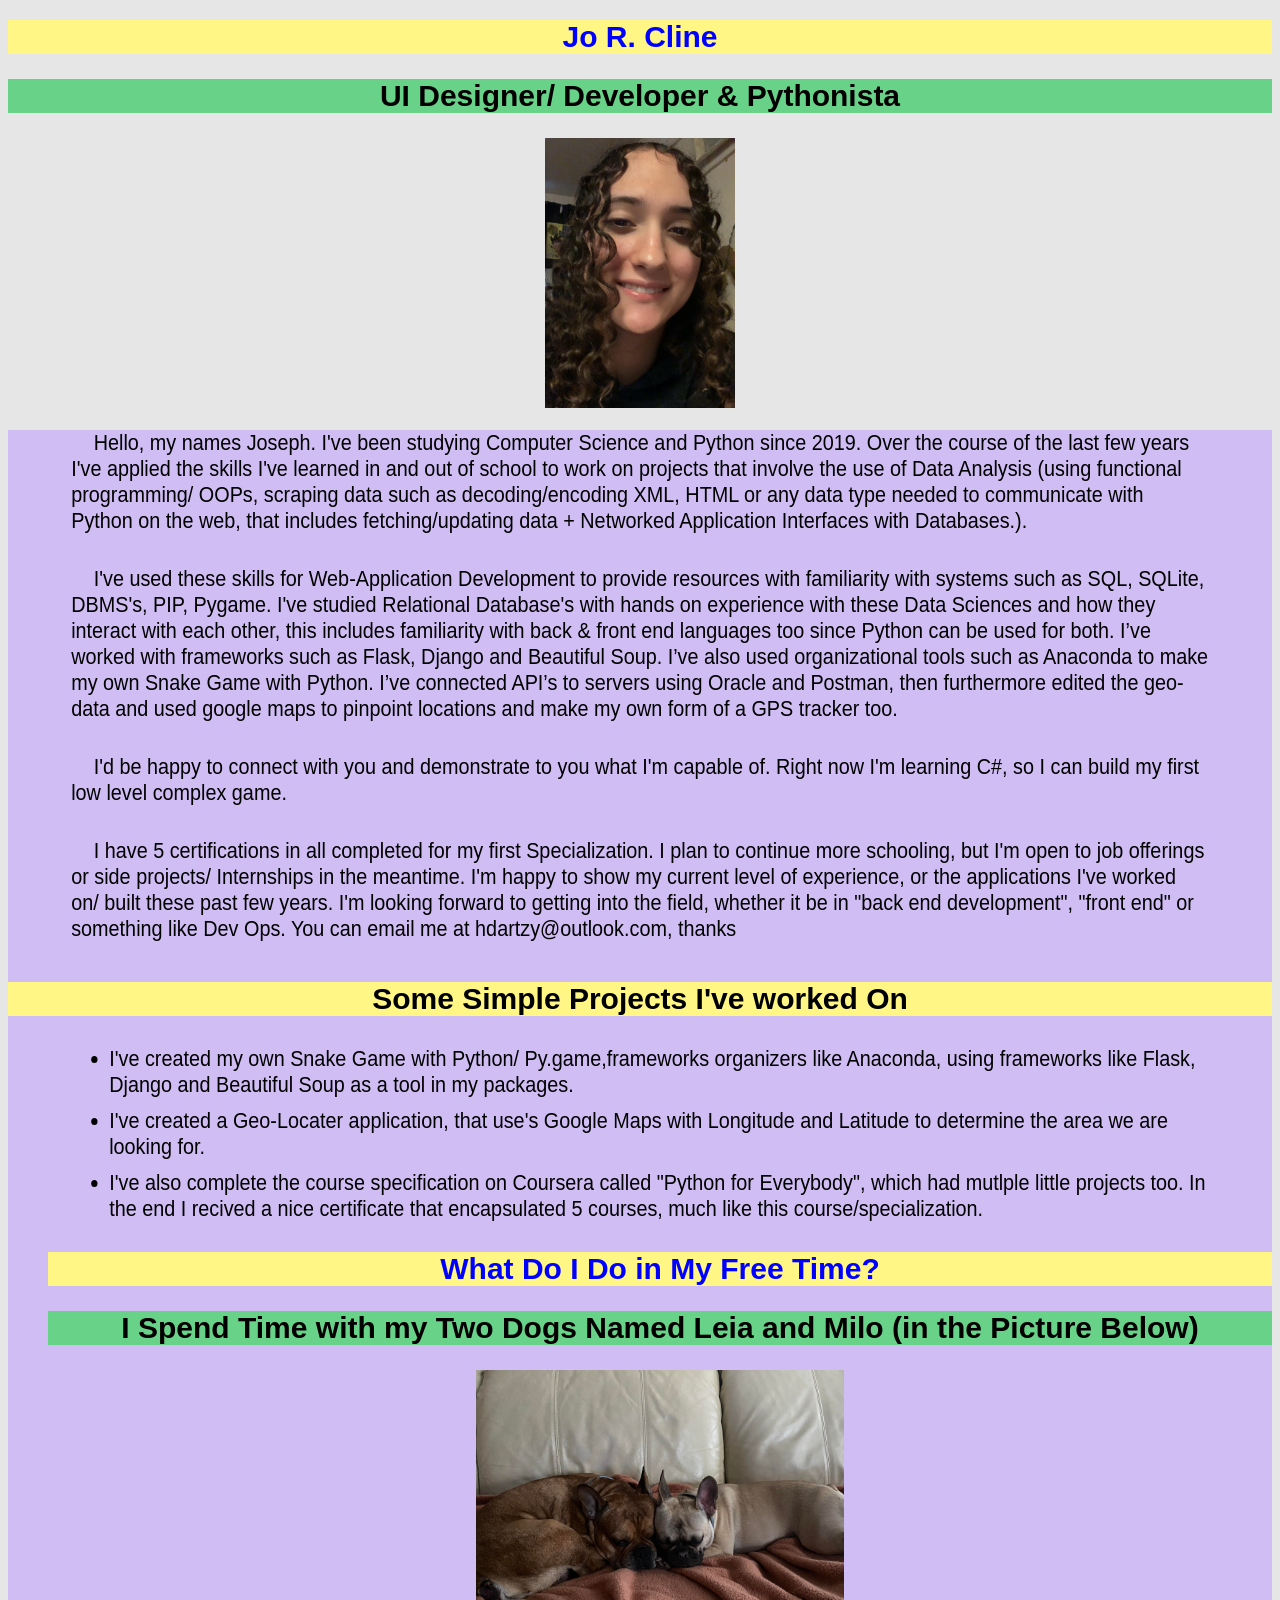
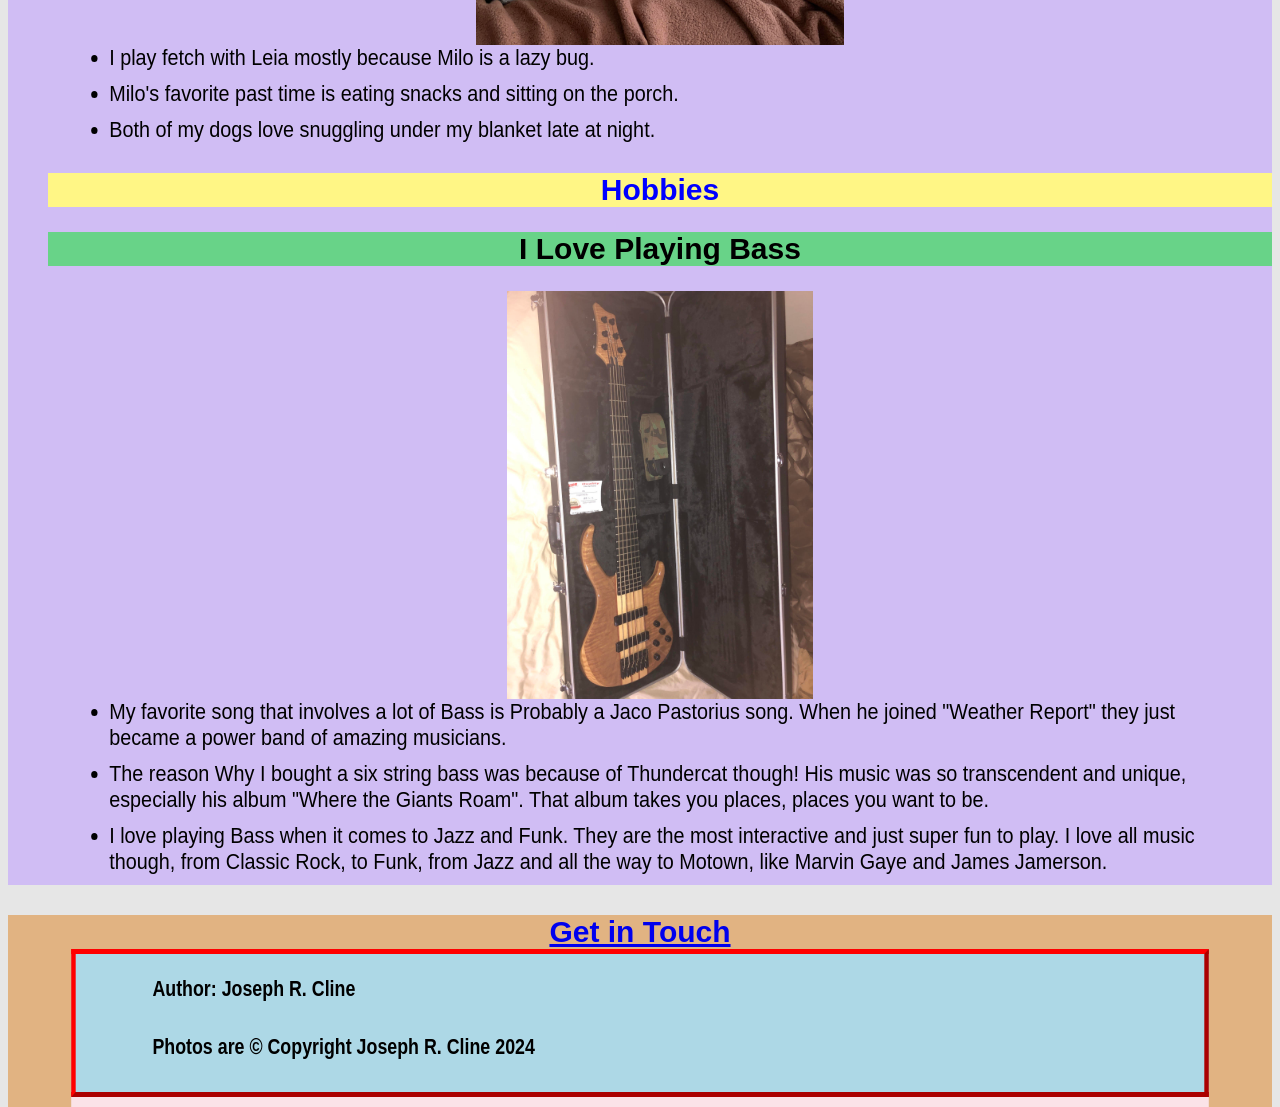
<file: index.html>
<!DOCTYPE html>
<html lang="en">
<head>
    <meta charset="UTF-8">
    <meta name="viewport" content="width=device-width, initial-scale=1.0">
    <link rel="stylesheet" href="styles.css">
    <title>About Me Page</title>

    
    </head>

        <body>
            
        <div class="container">
        <h1>Jo R. Cline</h1>
            
        



        
        <h2>UI Designer/ Developer & Pythonista</h2>
        
                
                
        <div class="image">
            <img src="./Images/mesmiling2.jpg" alt="Photograph Of Me"
            width="15%" alt="Photograph of me"
        </div>
        </h2>
                
        

        <main>
        <p> Hello, my names Joseph. I've been studying Computer Science and Python since 2019. Over the course of the last few years I've applied the skills I've learned in and out of school to work on projects that involve the use of Data Analysis (using functional programming/ OOPs, scraping data such as decoding/encoding XML, HTML or any data type needed to communicate with Python on the web, that includes fetching/updating data + Networked Application Interfaces with Databases.).
        </p>

            <p>    I've used these skills for Web-Application Development to provide resources with familiarity with systems such as SQL, SQLite, DBMS's, PIP, Pygame. I've studied Relational Database's with hands on experience with these Data Sciences and how they interact with each other, this includes familiarity with back & front end languages too since Python can be used for both. I’ve worked with frameworks such as Flask, Django and Beautiful Soup. I’ve also used organizational tools such as Anaconda to make my own Snake Game with Python. I’ve connected API’s to servers using Oracle and Postman, then furthermore edited the geo-data and used google maps to pinpoint locations and make my own form of a GPS tracker too.
            </p>

    <p>    I'd be happy to connect with you and demonstrate to you what I'm capable of. Right now I'm learning C#, so I can build my first low level complex game.
    </p>
        
    <p>    I have 5 certifications in all completed for my first Specialization. I plan to continue more schooling, but I'm open to job offerings or side projects/ Internships in the meantime. I'm happy to show my current level of experience, or the applications I've worked on/ built these past few years. I'm looking forward to getting into the field, whether it be in "back end development", "front end" or something like Dev Ops. You can email me at hdartzy@outlook.com, thanks
    </p>


        <h3> Some Simple Projects I've worked On</h3>
        <ul>
        <li> I've created my own Snake Game with Python/ Py.game,frameworks organizers like Anaconda, using frameworks like Flask, Django and Beautiful Soup as a tool in my packages.</li>
        <li> I've created a Geo-Locater application, that use's Google Maps with Longitude and Latitude to determine the area we are looking for.</li>
        <li> I've also complete the course specification on Coursera called "Python for Everybody", which had mutlple little projects too. In the end I recived a nice certificate that encapsulated 5 courses, much like this course/specialization. </li>
        


            <div class="container">
                <h1>What Do I Do in My Free Time?</h1>
                <h2> I Spend Time with my Two Dogs Named Leia and Milo (in the Picture Below)</h2>
                <div class="image">
                    <img src="./Images/leiaandmilo.jpg" alt="Photograph Of My Dogs"
                    width="30%" alt="Photograph of my dogs"
                        <ul>
                    <li> I play fetch with Leia mostly because Milo is a lazy bug.</li>
                    <li> Milo's favorite past time is eating snacks and sitting on the porch.</li>
                    <li> Both of my dogs love snuggling under my blanket late at night.</li>

                                <meta charset="UTF-8">
                                <meta name="viewport" content="width=device-width, initial-scale=1.0">
                                <link rel="stylesheet" href="styles.css">
            
                                <div class="container">

                                    <h1> Hobbies </h1>
                                    <h2> I Love Playing Bass</h2>
                                    <div class="image">
                                        <img src="./Images/mysixstringbass.jpg" alt="Photograph Of My Six String Bass"
                                            width="25%" alt="Photograph of my Bass"

                            <ul>
                                        <li> My favorite song that involves a lot of Bass is Probably a Jaco Pastorius song. When he joined "Weather Report" they just became a power band of amazing musicians.</li>
                                <li> The reason Why I bought a six string bass was because of Thundercat though! His music was so transcendent and unique, especially his album "Where the Giants Roam". That album takes you places, places you want to be.</li>
                                <li>I love playing Bass when it comes to Jazz and Funk. They are the most interactive and just super fun to play. I love all music though, from Classic Rock, to Funk, from Jazz and all the way to Motown, like Marvin Gaye and James Jamerson.</li>

        </main>
        <body/>

                                <h1
                                    <btn.    display: inline-block;
                                             style = "background: #e1b382"
                                             color: black;
                                             padding: 10px 24px;
                                             text-align: center;
                                             margin-right: 10px;

                                    </btn>
                                         <a href="https://linktr.ee/jo.cline" class="btn">
                                             Get in Touch </a>
                                




                                
                            
                                    <footer>
                                        <style>
                                            .myDiv 
                                            {
                                                border: 5px outset red;
                                                background-color: lightblue;
                                                text-align: left;
                                            }
                                        </style>
                                        <div class="myDiv">
                            <p> Author: Joseph R. Cline</p>
                            <p> Photos are © Copyright Joseph R. Cline 2024</p>
                                        </div>
                                    </footer>
</file>
<file: styles.css>
html {
    height: 100%;
    width: 100%;
  }
  
  body {
    background-color: #e6e6e6;
    font-family: Arial, sans-serif;
    font-size: 30px;
  }
  
  head {
  
    background-color: lime;
    
  }
  
  
  h3 {
    text-align: center;
    font-family: Arial, sans-serif;
    font-size: 30px ;
    font-weight: bold;
    background-color: #fff685;
     }
  
  
  h1 {
    text-align: center;
    font-family: Arial, sans-serif;
    color: blue;
    font-size: 30px;
    font-weight:bold;
    background-color: #fff685
  }
  
  h2 {
    text-align: center;
    font-family: Arial, sans-serif;
    font-size: 30px;
    font-weight: bold;
    background-color: #68d388;
  }
  
  img {
    display: block;
    margin: 0 auto 0 auto;
  }
    
  p {
    text-indent: 25px;
    padding-bottom: 10px;
    font-size: 22px;
    font-family: Arial, sans-serif;
    transform: scale( .9, 1);
  }
  
  li {
    padding-bottom: 10px;
    font-size: 22px;
    font-family: Arial, sans-serif;
    transform: scale( .9, 1);
  }
  
  footer {
    background-color: #fbe3e8;
    padding-bottom: 10px;
    font-size: 20px;
    font-family: Arial, sans-serif;
    transform: scale( .9, 1);
    color: black
  }
  
  main{
  
      background-color: #d0bdf4;
    
  }
</file>
